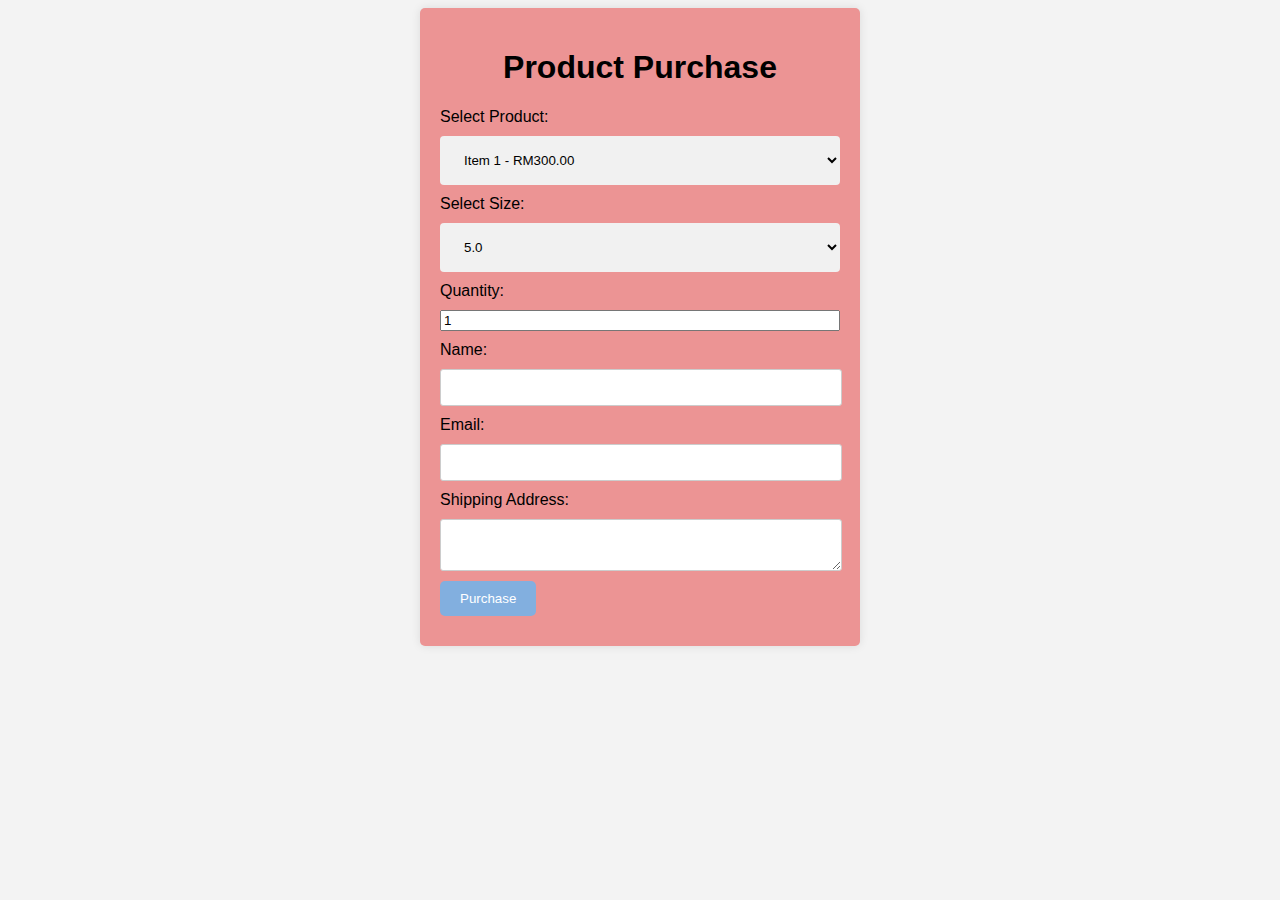
<file: capstone mpc/addtocart.html>
<!DOCTYPE html>
<html lang="en">
<head>
    <meta charset="UTF-8">
    <meta name="viewport" content="width=device-width, initial-scale=1.0">
    <title>Purchase Page</title>
    <link rel="stylesheet" href="stylereg.css">
</head>
<body>
    <div class="container">
        <h1>Product Purchase</h1>
        <form action="Paid.html">
            <label for="product">Select Product:</label>
            <select id="product" name="product">
                <option value="item1">Item 1 - RM300.00</option>
                <option value="item2">Item 2 - RM500.00</option>
                <option value="item3">Item 3 - RM439.00</option>
                <option value="item1">Item 4 - RM260.00</option>
                <option value="item2">Item 5 - RM590.00</option>
                <option value="item3">Item 6 - RM90.00</option>
            </select>
           
            <label for="size">Select Size:</label>
            <select id="Size" name="size">
                <option >5.0</option>
                <option >5.5</option>
                <option >6.0</option>
                <option >6.5</option>
                <option >7.0</option>
                <option >7.5</option>
                <option >8.0</option>
                <option >8.5</option>
                <option >9.0</option>
                <option >9.5</option>
                <option >10.0</option>
                <option >10.5</option>
                <option >11.0</option>
                <option >11.5</option>
                <option >12.0</option>
                <option >12.5</option>
                </select>


            <label for="quantity">Quantity:</label>
            <input type="number" id="quantity" name="quantity" value="1" min="1">

            <label for="name">Name:</label>
            <input type="text" id="name" name="name" required>

            <label for="email">Email:</label>
            <input type="email" id="email" name="email" required>

            <label for="address">Shipping Address:</label>
            <textarea id="address" name="address" required></textarea>

           
            <div> 
                <!-- class="form-group" style="text-align: center;"> -->
                <!-- <input type="submit" name="submit" value="Submit"> -->
                <input type="submit"  value="Purchase"> 
            </div>

        </form>
    </div>
</body>
</html>
</file>
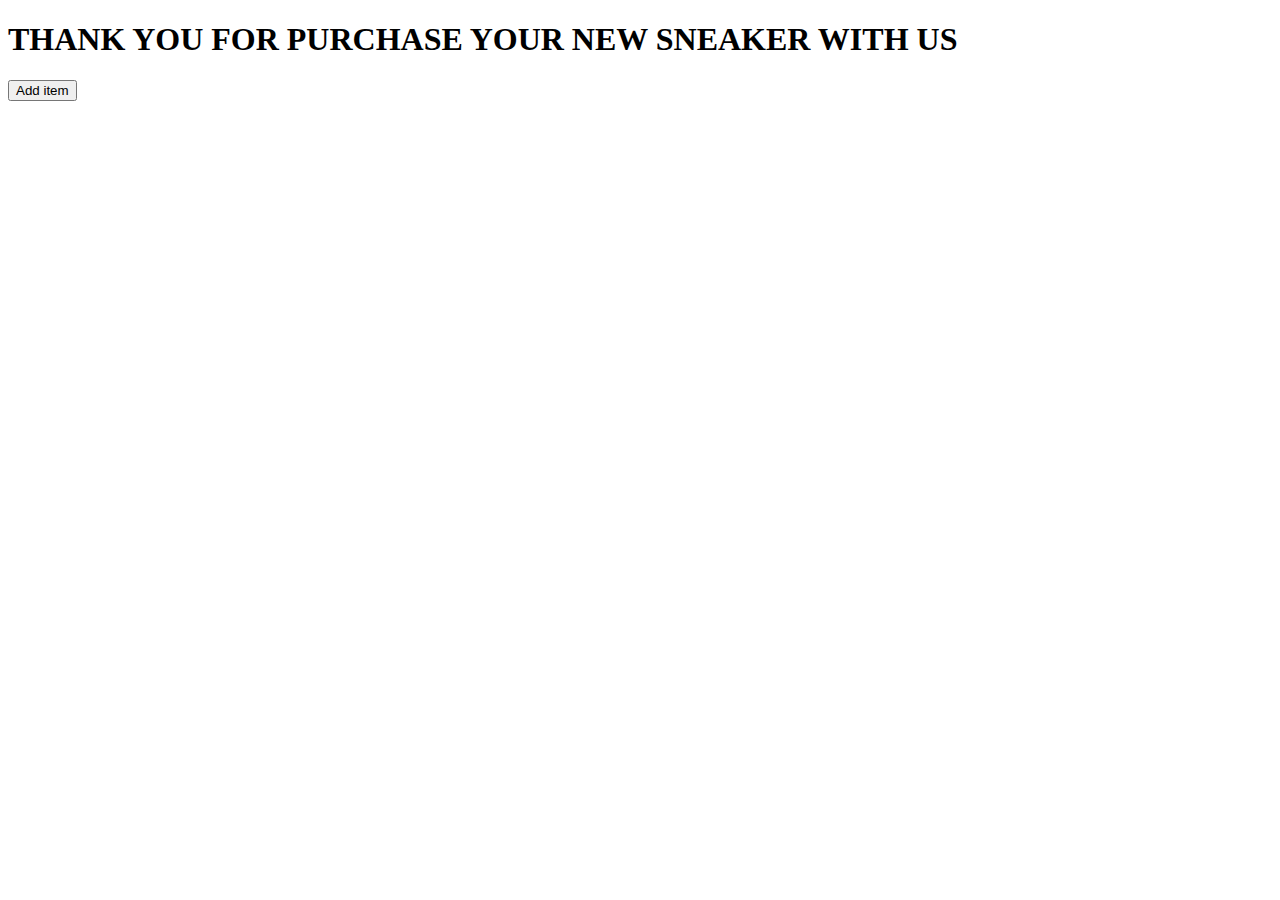
<file: capstone mpc/Paid.html>
<!DOCTYPE html>
<html lang="en">
<head>
    <meta charset="UTF-8">
    <meta name="viewport" content="width=device-width, initial-scale=1.0">
    <title>Done</title>
    
</head>
<body>
    <h1>THANK YOU FOR PURCHASE YOUR NEW SNEAKER WITH US</h1>

    <div type="Add item">
        <button onclick="document.location='addtocart.html'">Add item</button>
    </div>
</body>
</html>
</file>
<file: capstone mpc/stylereg.css>
body {
    font-family: Arial, sans-serif;
    background-color: #f3f3f3;
}

.container {
    max-width: 400px;
    margin: 0 auto;
    padding: 20px;
    background-color: #ec9494;
    border-radius: 5px;
    box-shadow: 0 0 10px rgba(0, 0, 0, 0.1);
}

h1 {
    text-align: center;
}

form {
    margin-top: 20px;
}

label, input, select, textarea {
    display: block;
    margin-bottom: 10px;
}

input[type="number"] {
    width: 98%;
}

input[type="text"], input[type="email"], textarea, select {
    width: 95%;
    padding: 10px;
    border: 1px solid #ccc;
    border-radius: 3px;
}

input[type="submit"] {
    background-color: #82afdf;
    color: #fff;
    border: none;
    border-radius: 5px;
    padding: 10px 20px;
    cursor: pointer;
}

input[type="submit"]:hover {
    background-color: #0056b3;
}

select {
    width: 100%;
    padding: 16px 20px;
    border: none;
    border-radius: 4px;
    background-color: #f1f1f1;
  }
</file>
